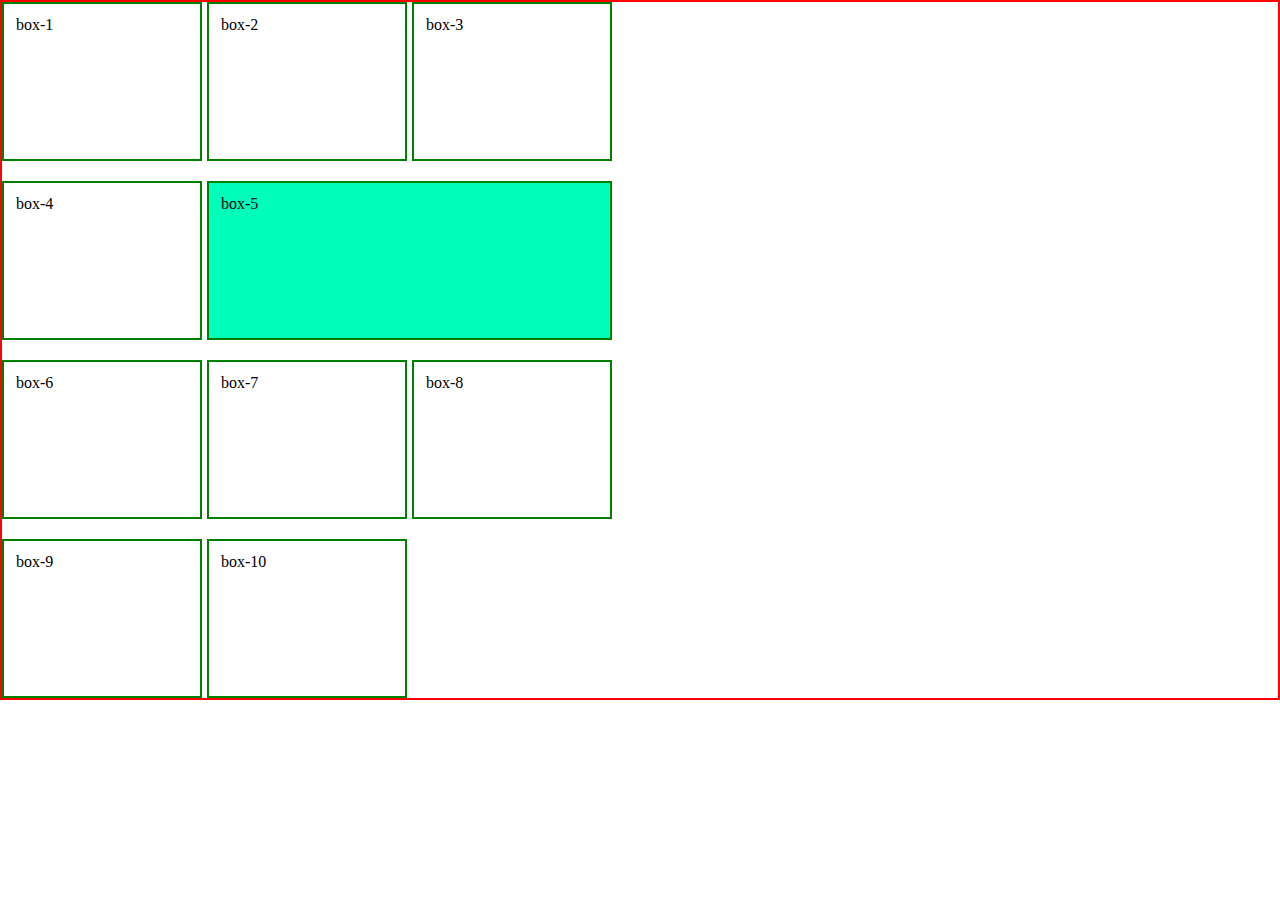
<file: index.html>
<!DOCTYPE html>
<html lang="en">
<head>
    <meta charset="UTF-8">
    <meta name="viewport" content="width=device-width, initial-scale=1.0">
    <title>Document</title>
    <link rel="stylesheet" href="style.css">
</head>
<body>
    <div class="container">
        <div class="box" id="box-1">box-1</div>
        <div class="box" id="box-2">box-2</div>
        <div class="box" id="box-3">box-3</div>
        <div class="box" id="box-4">box-4</div>
        <div class="box" id="box-5">box-5</div>
        <div class="box" id="box-6">box-6</div>
        <div class="box" id="box-7">box-7</div>
        <div class="box" id="box-8">box-8</div>
        <div class="box" id="box-9">box-9</div>
        <div class="box" id="box-10">box-10</div>
    </div>
    
</body>
</html>
</file>
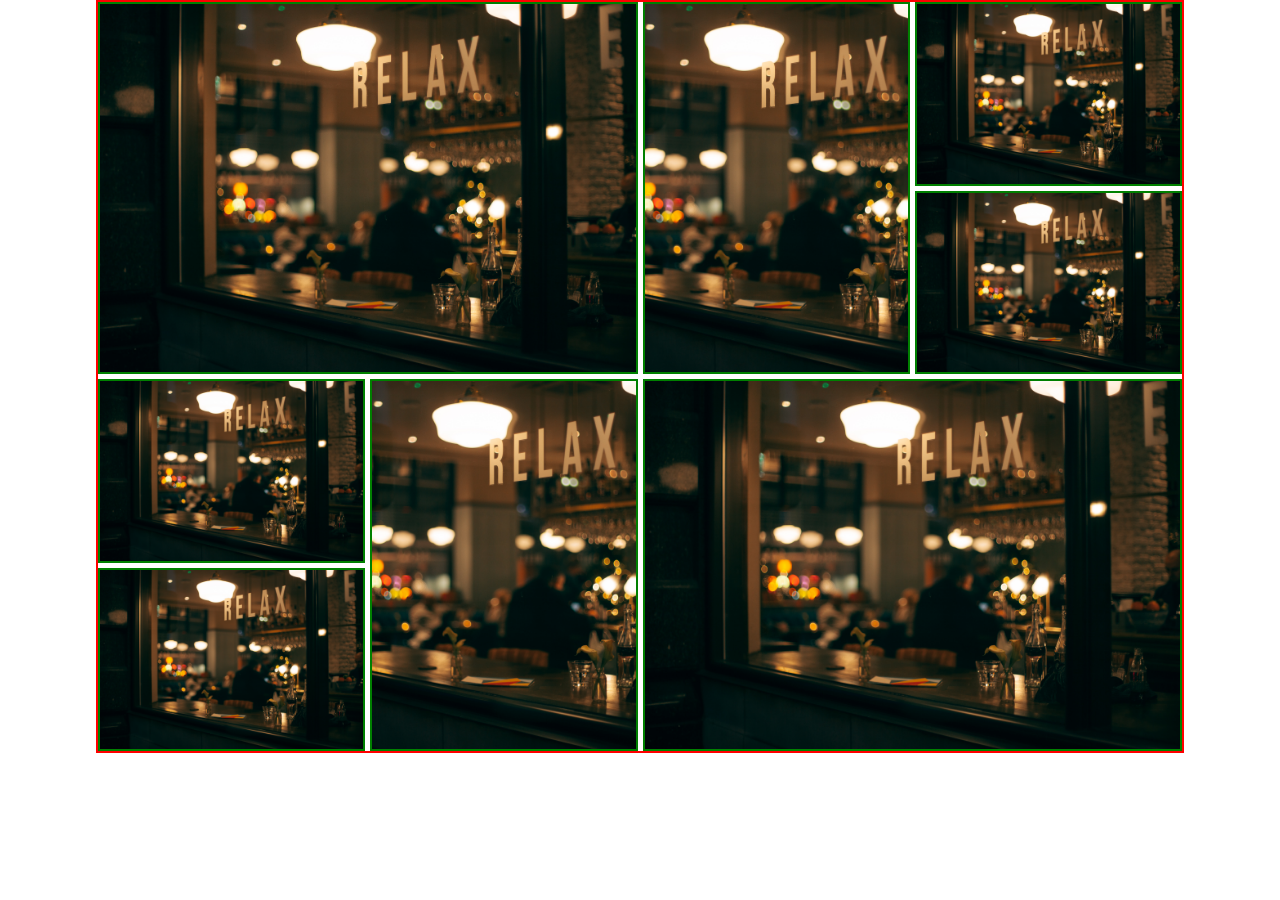
<file: Grid Project/index.html>
<!DOCTYPE html>
<html lang="en">

<head>
    <meta charset="UTF-8">
    <meta name="viewport" content="width=device-width, initial-scale=1.0">
    <title>Document</title>
    <link rel="stylesheet" href="style.css">
</head>

<body>
    <div class="container">
        <div class="box" id="box-1"><img src="images/1.jpg" alt=""></div>
        <div class="box" id="box-2"><img src="images/1.jpg" alt=""></div>
        <div class="box" id="box-3"><img src="images/1.jpg" alt=""></div>
        <div class="box" id="box-4"><img src="images/1.jpg" alt=""></div>
        <div class="box" id="box-5"><img src="images/1.jpg" alt=""></div>
        <div class="box" id="box-6"><img src="images/1.jpg" alt=""></div>
        <div class="box" id="box-7"><img src="images/1.jpg" alt=""></div>
        <div class="box" id="box-8"><img src="images/1.jpg" alt=""></div>
    </div>
</body>

</html>
</file>
<file: style.css>
*{
    margin: 0;
    padding: 0;
    box-sizing: border-box;
}

.container{
    border: 2px solid red;
    display: grid;
    height: 700px;
    /* gap: 10px; */
    row-gap: 20px;
    column-gap: 5px;
    /* grid-template-columns: 30% 70%; For width */
    grid-template-columns:200px 200px 200px;
    /* grid-template-columns: 2fr 1fr 1fr 1fr; */
    /* grid-template-columns:repeat(4, 1fr) */
    /* grid-template-columns: auto auto; */
    /* grid-template-columns: 200px auto; */     /*For height*/
    
    /* grid-template-rows: 200px 80px; */
    /* grid-auto-rows: 60px;  For define extra row height */
   
    /* justify-content: center; */
    /* align-content: center; */
    /* align-items: center; */
}

.box{
    border:2px solid green;
    padding: 12px;
}

#box-5{
    background: rgb(0, 255, 187);
    /* justify-self: center;*/
    /* align-self:center;  */

    /* grid-column-start: 1;
    grid-column-end:3; */

    /* grid-column: 1 / 3; */

    /* grid-row: 1 / span 3; or
    grid-row: 1 / 4; */

    grid-area: 2 / 2 / 2 / 4;
}
</file>
<file: Grid Project/style.css>
*{
    margin: 0;
    padding: 0;
    box-sizing: border-box;
}

.container{
    border: 2px solid red;
    width: 85%;
    margin: auto;
    display: grid;
    row-gap: 5px;
    column-gap: 5px;
    grid-template-columns: repeat(4, 1fr);
}
.box{
    border: 2px solid green;
}

.box img{
    width: 100%;
    height: 100%;
    object-fit: cover;
}

#box-1{
    grid-column: 1 / span 2;
    grid-row: 1 / span 2;
}

#box-2{
    grid-row: 1 / span 2;
}

#box-6{
    grid-column:2;
    grid-row: 3 / span 2;
}

#box-7{
    grid-column: 3 / span 2;
    grid-row:3 / span 2;
}
</file>
